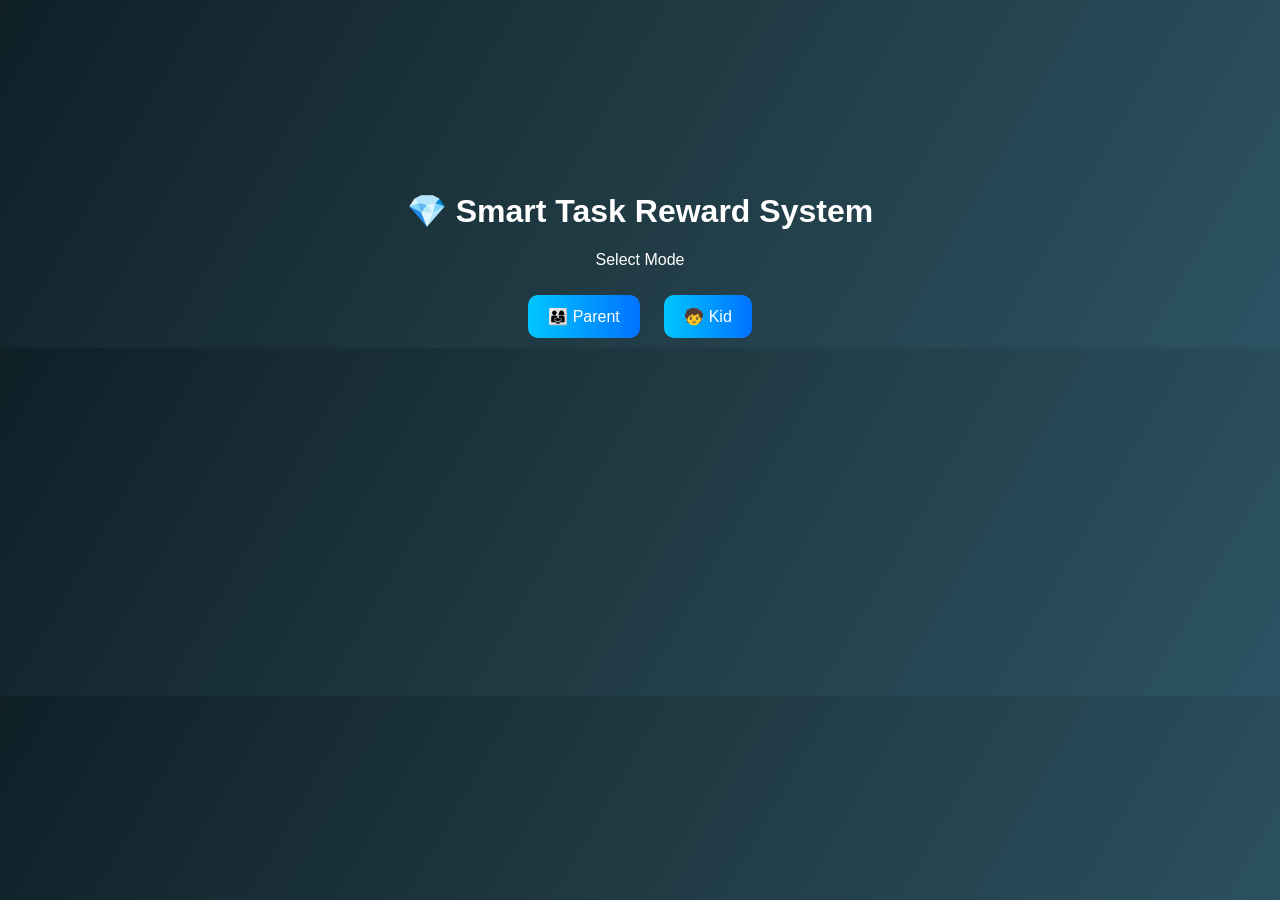
<file: index.html>
<!DOCTYPE html>
<html>
<head>
<title>Luxury System</title>
<link rel="stylesheet" href="style.css">
</head>
<body>

<div class="center">
    <h1>💎 Smart Task Reward System</h1>
    <p>Select Mode</p>

    <a class="btn" href="parent.html">👨‍👩‍👧 Parent</a>
    <a class="btn" href="kid.html">🧒 Kid</a>
</div>

</body>
</html>
</file>
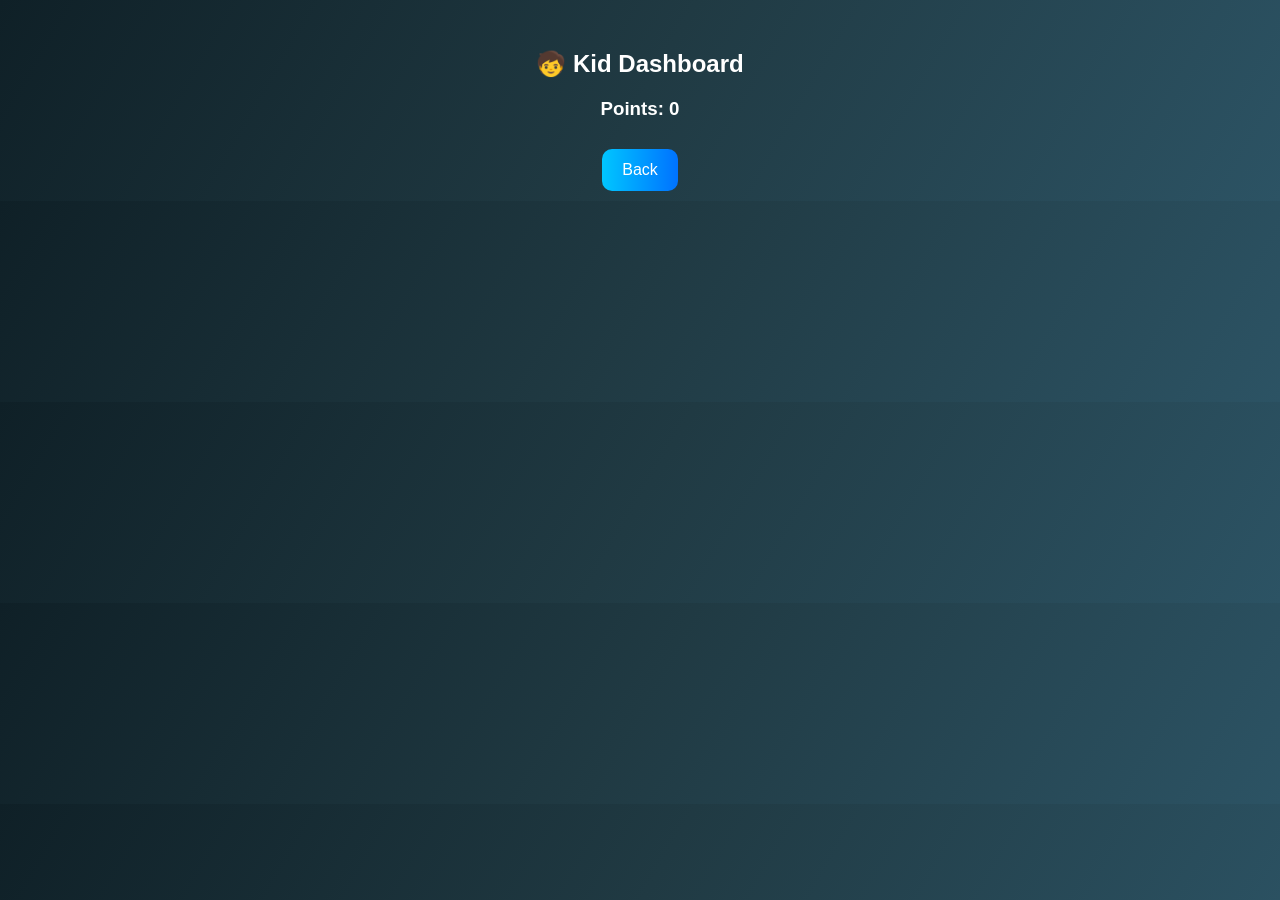
<file: kid.html>
<!DOCTYPE html>
<html>
<head>
<title>Kid Panel</title>
<link rel="stylesheet" href="style.css">
</head>
<body>

<div class="box">
    <h2>🧒 Kid Dashboard</h2>

    <h3>Points: <span id="score">0</span></h3>

    <div id="list"></div>

    <a href="index.html" class="btn">Back</a>
</div>

<script>
let tasks = JSON.parse(localStorage.getItem("tasks")) || [];
let score = 0;

function complete(i){
    if(!tasks[i].done){
        tasks[i].done = true;
        score += Number(tasks[i].p);
        localStorage.setItem("tasks", JSON.stringify(tasks));
        document.getElementById("score").innerText = score;
        render();
    }
}

function render(){
    let div = document.getElementById("list");
    div.innerHTML = "";

    tasks.forEach((x,i)=>{
        div.innerHTML += `
        <div class="task">
        ${x.t} - ${x.p}
        <button onclick="complete(${i})">Complete</button>
        </div>`;
    });
}

render();
</script>

</body>
</html>
</file>
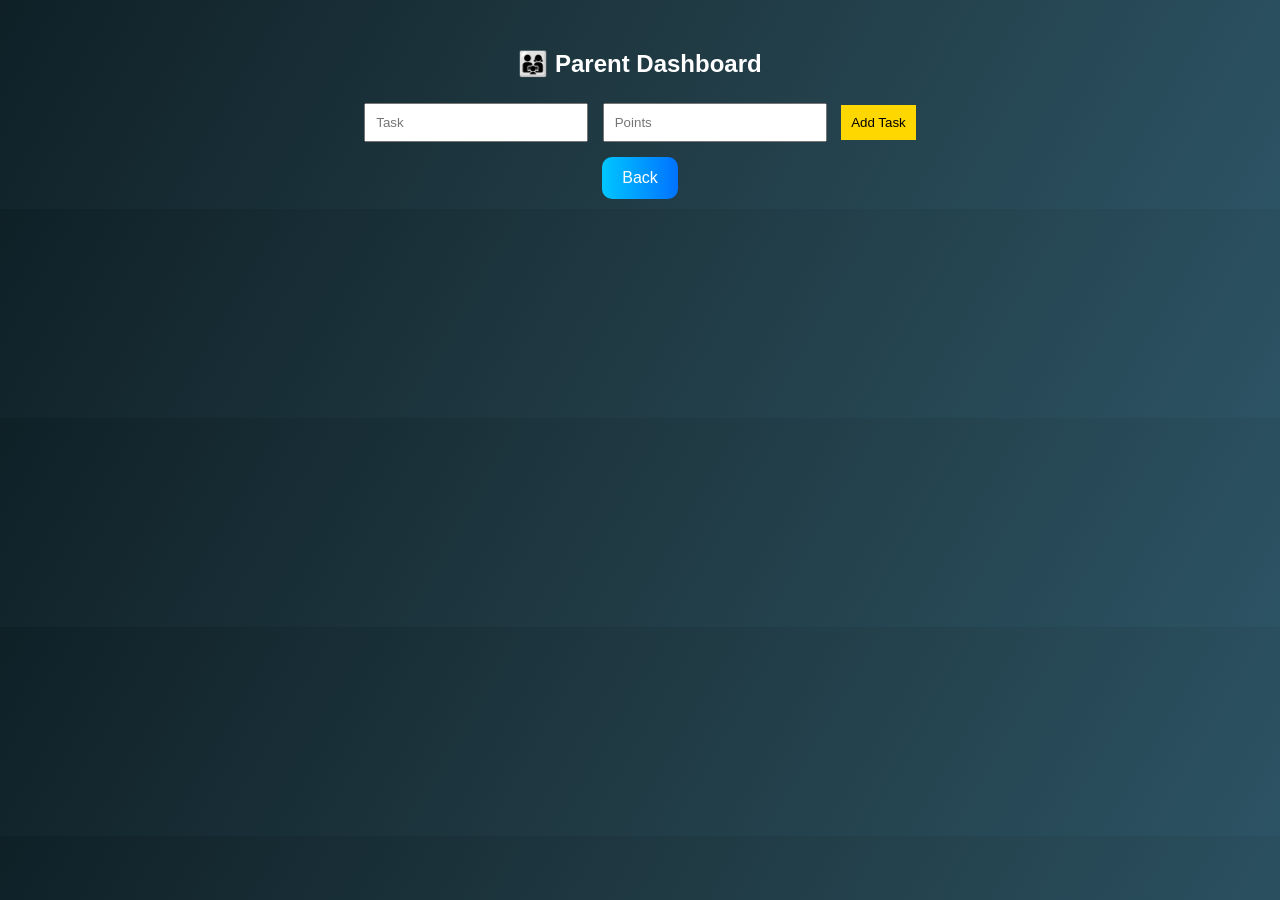
<file: parent.html>
<!DOCTYPE html>
<html>
<head>
<title>Parent Panel</title>
<link rel="stylesheet" href="style.css">
</head>
<body>

<div class="box">
    <h2>👨‍👩‍👧 Parent Dashboard</h2>

    <input id="task" placeholder="Task">
    <input id="points" type="number" placeholder="Points">

    <button onclick="addTask()">Add Task</button>

    <div id="list"></div>

    <a href="index.html" class="btn">Back</a>
</div>

<script>
let tasks = JSON.parse(localStorage.getItem("tasks")) || [];

function addTask(){
    let t = document.getElementById("task").value;
    let p = document.getElementById("points").value;

    tasks.push({t,p,done:false});
    localStorage.setItem("tasks", JSON.stringify(tasks));
    render();
}

function render(){
    let div = document.getElementById("list");
    div.innerHTML = "";

    tasks.forEach((x,i)=>{
        div.innerHTML += `
        <div class="task">${x.t} - ${x.p} ⭐</div>`;
    });
}

render();
</script>

</body>
</html>
</file>
<file: style.css>
body {
    font-family: Arial;
    background: linear-gradient(120deg,#0f2027,#203a43,#2c5364);
    color: white;
    text-align: center;
    margin: 0;
}

.center {
    margin-top: 15%;
}

.box {
    width: 80%;
    margin: auto;
    margin-top: 50px;
}

.btn {
    display: inline-block;
    padding: 12px 20px;
    margin: 10px;
    background: linear-gradient(90deg,#00c6ff,#0072ff);
    color: white;
    text-decoration: none;
    border-radius: 10px;
}

input {
    padding: 10px;
    margin: 5px;
    width: 200px;
}

button {
    padding: 10px;
    margin: 5px;
    border: none;
    background: gold;
    cursor: pointer;
}

.task {
    background: rgba(255,255,255,0.1);
    margin: 10px;
    padding: 10px;
    border-radius: 10px;
}
</file>
